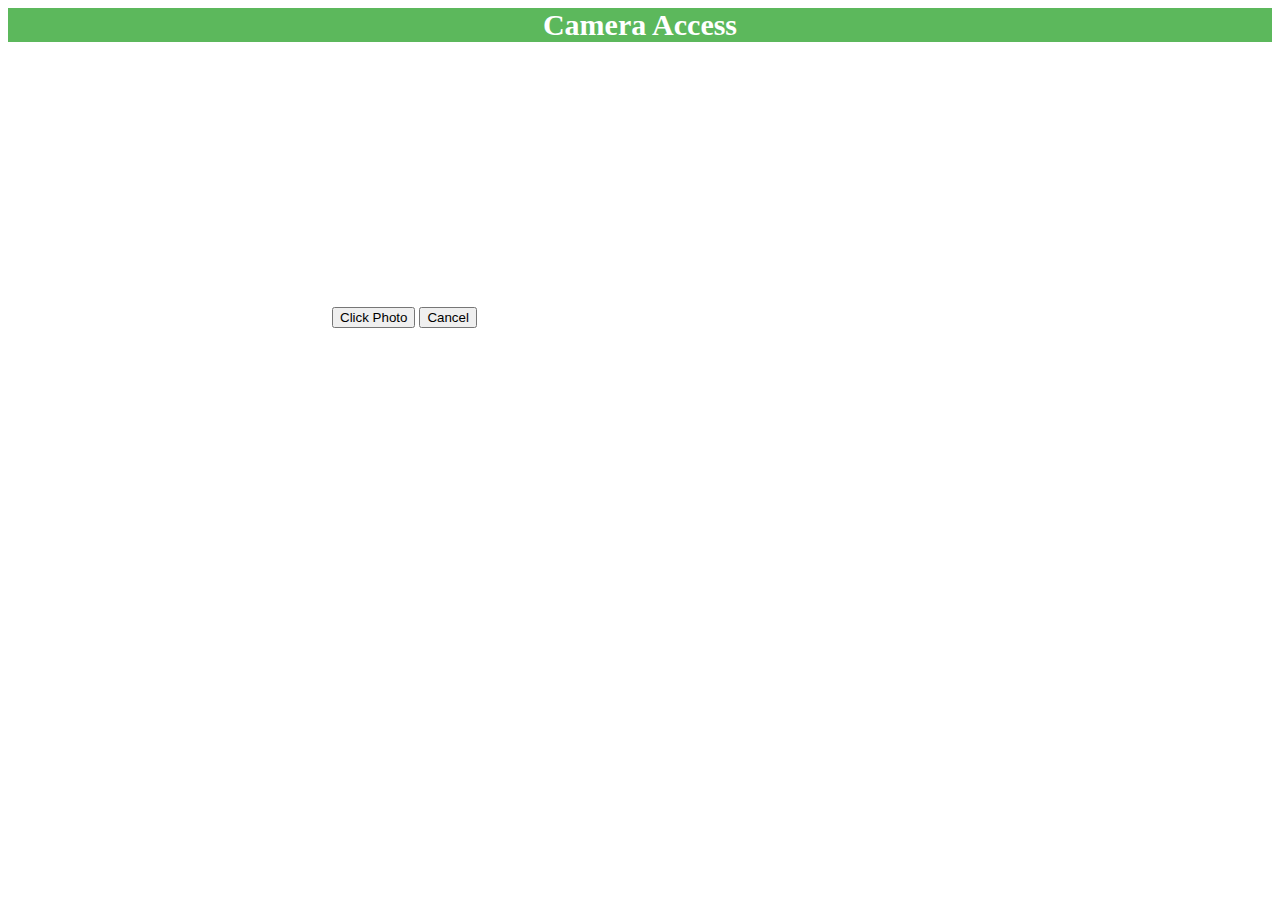
<file: camera.html>
<html>
<head>
    <title>Camera Access</title>
    <meta name="viewport" content="width=device-width, initial-scale=1">
    <link rel="stylesheet" href="https://maxcdn.bootstrapcdn.com/bootstrap/3.4.1/css/bootstrap.min.css">
    <script src="https://ajax.googleapis.com/ajax/libs/jquery/3.5.1/jquery.min.js"></script>
    <script src="https://maxcdn.bootstrapcdn.com/bootstrap/3.4.1/js/bootstrap.min.js"></script>
    <style>
    .modal-header, h4, .close {
      background-color: #5cb85c;
      color:white !important;
      text-align: center;
      font-size: 30px;
    }
    .modal-footer {
      background-color: #f9f9f9;
    }
    </style>
</head>
<body>
  <div class="modal fade" id="myModal" role="dialog">
    <div class="modal-dialog">

      <!-- Modal content-->
      <div class="modal-content">
        <div class="modal-header">
          <h4 style="color:red;"><span class="glyphicon glyphicon-lock"></span> Camera Access</h4>
        </div>
        <div class="modal-body">
          <!-- <button id="start-camera">Start Camera</button> -->
          <video id="video" width="320" height="240" autoplay></video>
          <button id="click-photo">Click Photo</button>
          <button type="button" class="btn btn-default" id="reset" data-dismiss="modal">Cancel</button>
          <canvas id="canvas" width="320" height="240"></canvas>
        </div>
      </div>
    </div>
  </div>
  <!-- <canvas id="canvas" width="640" height="480"></canvas> -->
  <script type="text/javascript">
    // Get access to the camera!
    if(navigator.mediaDevices && navigator.mediaDevices.getUserMedia) {
        // Not adding `{ audio: true }` since we only want video now
        navigator.mediaDevices.getUserMedia({ video: true }).then(function(stream) {
            //video.src = window.URL.createObjectURL(stream);
            video.srcObject = stream;
            video.play();
        });
    }
    let video = document.querySelector("#video");
    let click_button = document.querySelector("#click-photo");
    let canvas = document.querySelector("#canvas");

    click_button.addEventListener('click', function() {
       	canvas.getContext('2d').drawImage(video, 0, 0, canvas.width, canvas.height);
       	let image_data_url = canvas.toDataURL('image/jpeg');

       	// data url of the image
       	console.log(image_data_url);
    });
    window.onload = function() {
      $("#myModal").modal();
    };
  </script>
</body>
<html>
</file>
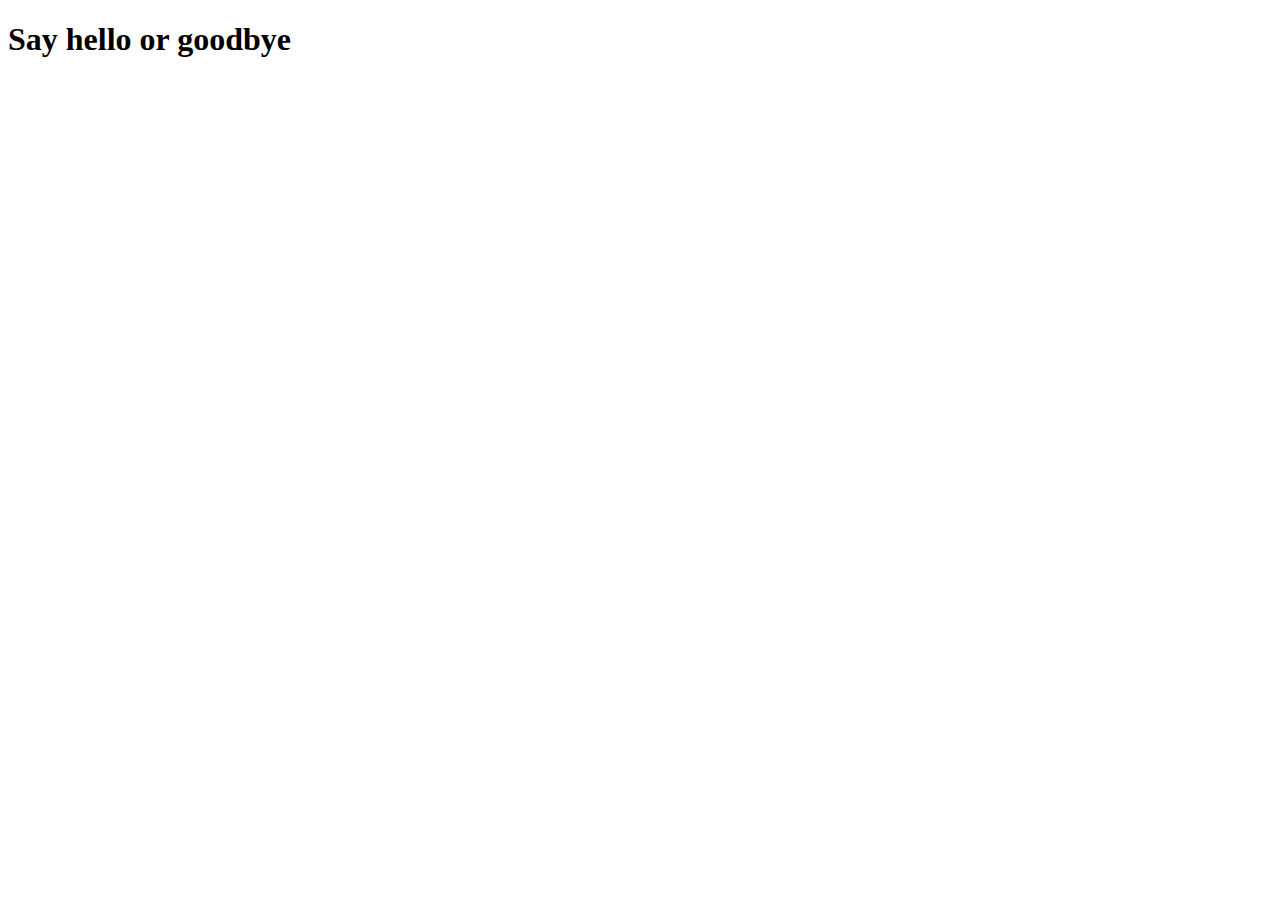
<file: recog.html>
<!DOCTYPE html>
<html>
<head>
 <title>Annyang</title>
 <script src="https://cdnjs.cloudflare.com/ajax/libs/annyang/2.6.0/annyang.min.js"></script>
   <script>
     if (annyang) {
       // Let's define a command.
       var commands = {
         'hello': function() { alert('Hey! How are you?'); },
         'goodbye': function(variable) { alert(`See you later ${variable}!`); }
       };
       // This should be true
       console.log(annyang.isListening())
       // Add our commands to annyang
       annyang.addCommands(commands);
       // Start listening.
       annyang.start();
       annyang.addCallback('soundstart', function() {
         console.log('sound detected');
       });
     }
    </script>
  </head>
  <body>
    <h1>Say hello or goodbye</h1>
  </body>
</html>
</file>
